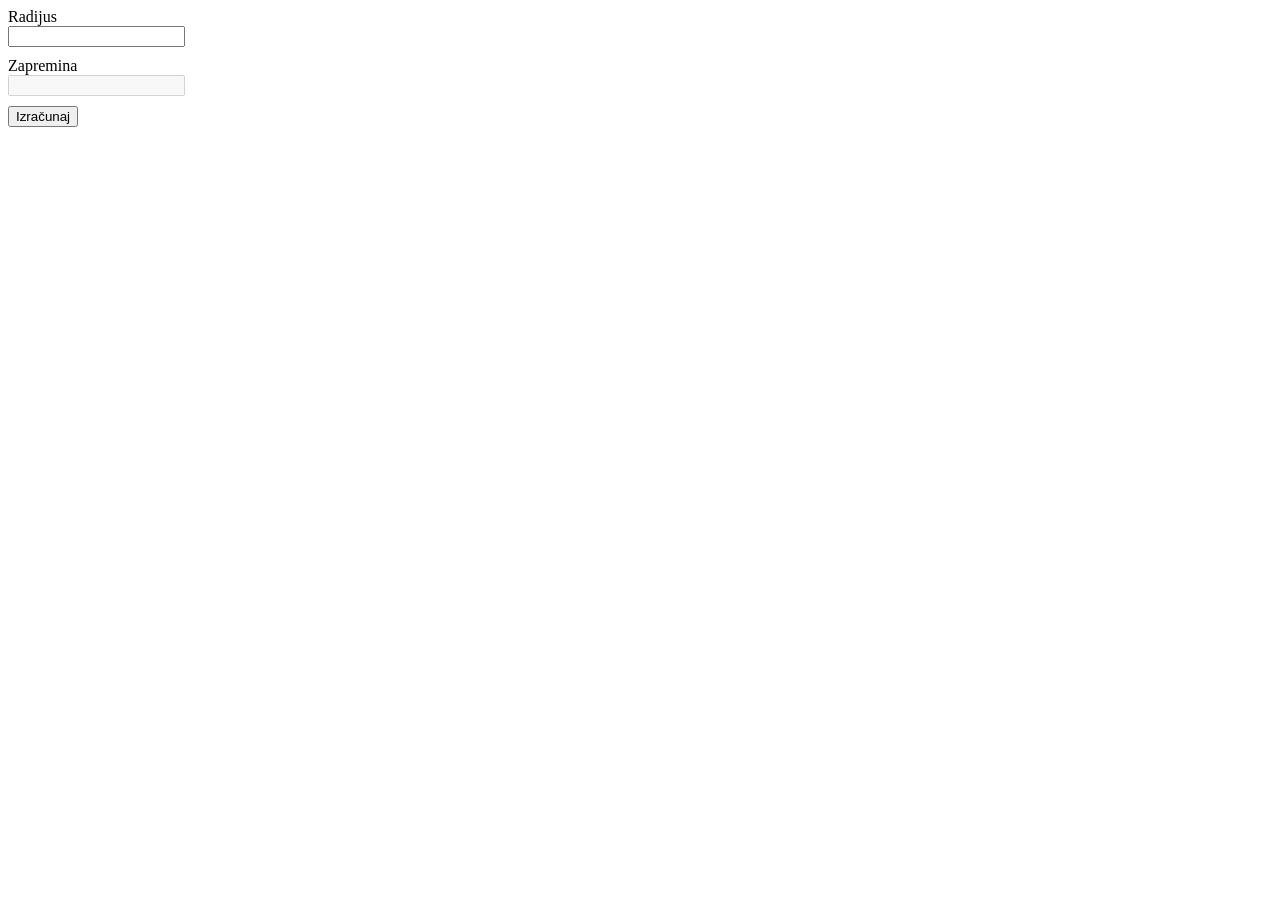
<file: Z5/index.html>
<!DOCTYPE html>
<html lang="bs">
<head>
    <meta charset="utf-8">
    <title>Z5</title>
    <link rel="stylesheet" href="style.css">
    <script src="script.js" defer></script>
</head>
<body>
    <label for="radijus">Radijus</label>
    <input type="number" id="radijus" name="radijus">
    <label for="zapremina">Zapremina</label>
    <input type="number" id="zapremina" name="zapremina" disabled>
    <button type="submit">Izračunaj</button>
</body>
</html>
</file>
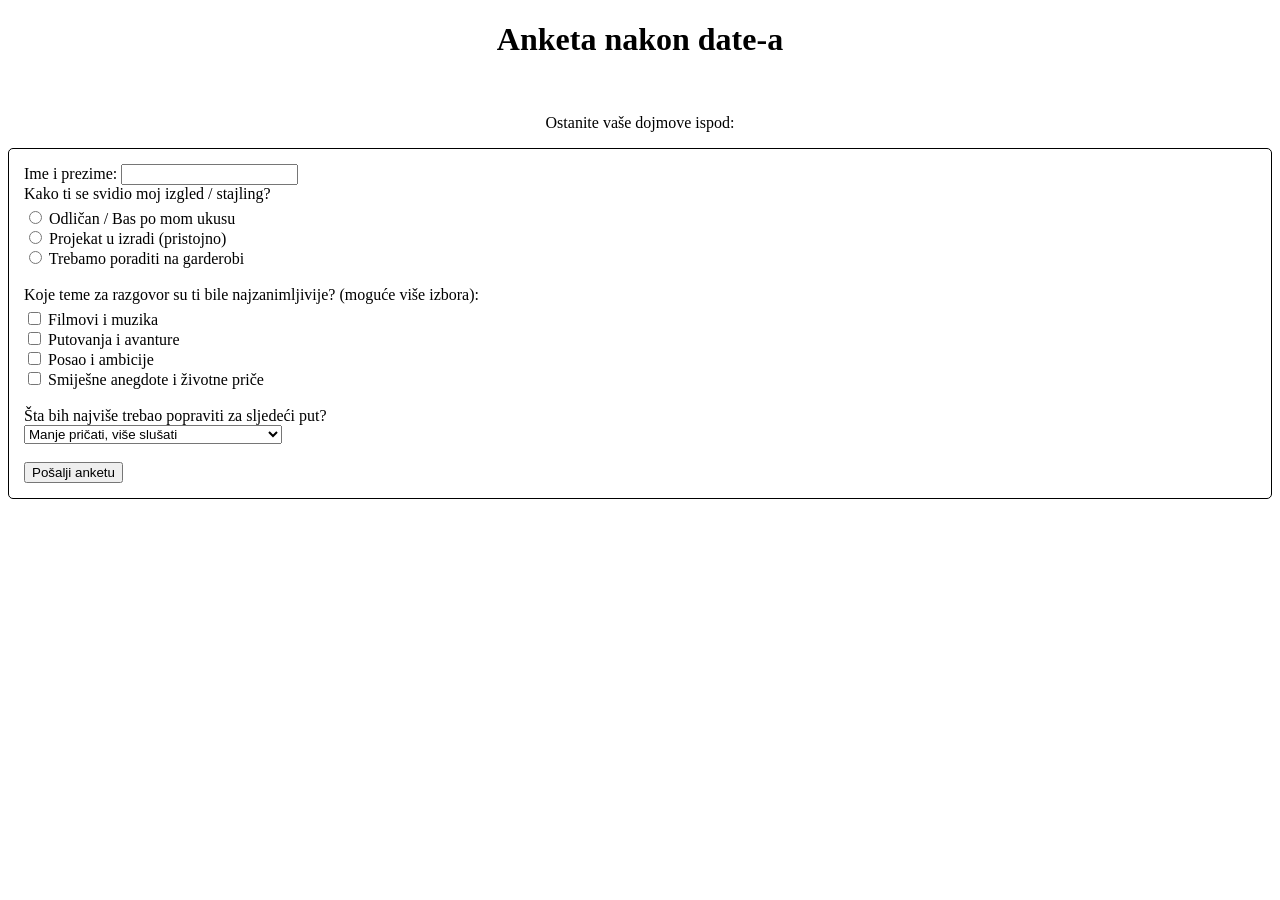
<file: zadatak2.html>
<!DOCTYPE html>
<html lang="en">
<head>
    <meta charset="UTF-8">
    <meta name="viewport" content="width=device-width, initial-scale=1.0">
    <title>Zadatak 2: Anketa nakon date-a</title>
</head>
<body>

<div style="text-align: center;"><h1>Anketa nakon date-a</h1><br>
<p>Ostanite vaše dojmove ispod:</p></div>

<form style="border: 1px solid black; border-radius: 5px; padding: 15px;">
<form style="border: 1px solid black; border-radius: 5px; padding: 15px; width: 25%;" >
<label for="korisnik">Ime i prezime:</label>
<input type="text" id="korisnik" name="korisnik">

<p style="margin: 0 0 5px 0;">Kako ti se svidio moj izgled / stajling?</p>
<input type="radio" id="izgled_super" name="ocjena_izgleda" value="odlicno">
<label for="izgled_super">Odličan / Bas po mom ukusu</label><br>

<input type="radio" id="izgled_ok" name="ocjena_izgleda" value="ok">
<label for="izgled_ok">Projekat u izradi (pristojno)</label><br>

<input type="radio" id="izgled_lose" name="ocjena_izgleda" value="lose">
<label for="lose">Trebamo poraditi na garderobi</label><br><br>

<p style="margin: 0 0 5px 0;">Koje teme za razgovor su ti bile najzanimljivije? (moguće više izbora):</p>

<input type="checkbox" id="tema_filmovi" name="teme" value="filmovi">
<label for="tema_filmovi">Filmovi i muzika</label><br>

<input type="checkbox" id="tema_putovanja" name="teme" value="putovanja">
<label for="tema_putovanja">Putovanja i avanture</label><br>

<input type="checkbox" id="tema_posao" name="teme" value="posao_ambicije">
<label for="tema_posao">Posao i ambicije</label><br>

<input type="checkbox" id="tema_smijesne_price" name="teme" value="smijesne_price">
<label for="tema_smijesne_price">Smiješne anegdote i životne priče</label><br><br>

<label for="unapredjenje">Šta bih najviše trebao popraviti za sljedeći put?</label><br>
<select id="unapredjenje" name="unapredjenje">
    <option value="slusanje">Manje pričati, više slušati</option>
    <option value="izbor_mjesta">Bolji izbor mjesta / aktivnosti</option>
    <option value="kasnjenje">Doći tačno na vrijeme</option>
    <option value="sve_top">Ništa, sve je bilo super!</option>
    <option value="neama_sljedeceg_puta" style="background-color: red; color:white;">Nema sljedećeg puta. Sportski pozdrav!</option>
</select><br><br>

<button type="submit">Pošalji anketu</button>
</form>

</body>
</html>
</file>
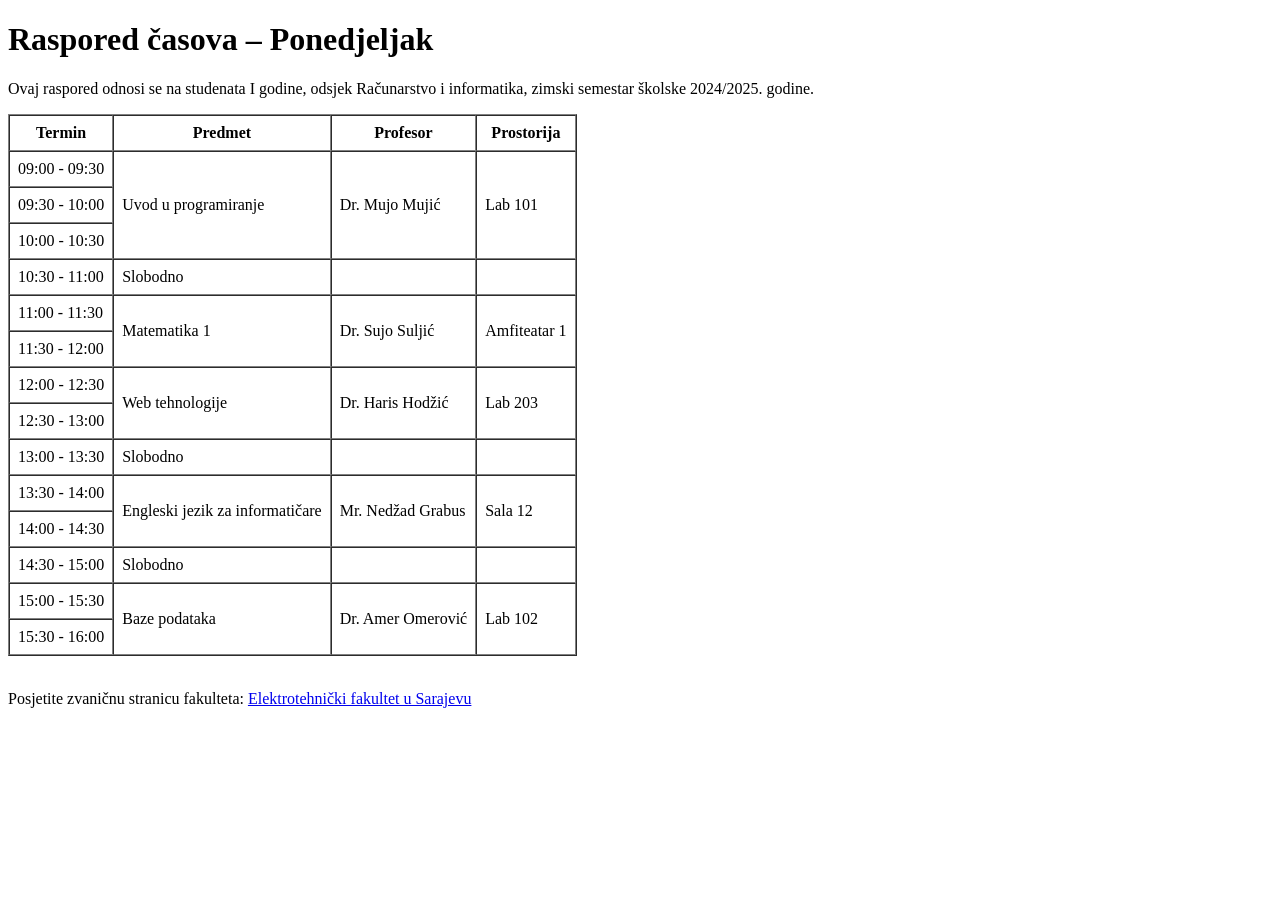
<file: zadatak3.html>
<!DOCTYPE html>
<html lang="bs">
<head>
    <meta charset="UTF-8">
    <title>Raspored časova – Ponedjeljak</title>
    <meta name="viewport" content="width=device-width, initial-scale=1.0">
</head>
<body>

    <h1>Raspored časova – Ponedjeljak</h1>

    <p>Ovaj raspored odnosi se na studenata I godine, odsjek Računarstvo i informatika, zimski semestar školske 2024/2025. godine.</p>

    <table border="1" cellpadding="8" cellspacing="0">
        <thead>
            <tr>
                <th>Termin</th>
                <th>Predmet</th>
                <th>Profesor</th>
                <th>Prostorija</th>
            </tr>
        </thead>
        <tbody>
            <tr>
                <td>09:00 - 09:30</td>
                <td rowspan="3">Uvod u programiranje</td>
                <td rowspan="3">Dr. Mujo Mujić</td>
                <td rowspan="3">Lab 101</td>
            </tr>
            <tr>
                <td>09:30 - 10:00</td>
            </tr>
            <tr>
                <td>10:00 - 10:30</td>
            </tr>
            <tr>
                <td>10:30 - 11:00</td>
                <td>Slobodno</td>
                <td></td>
                <td></td>
            </tr>
            <tr>
                <td>11:00 - 11:30</td>
                <td rowspan="2">Matematika 1</td>
                <td rowspan="2">Dr. Sujo Suljić</td>
                <td rowspan="2">Amfiteatar 1</td>
            </tr>
            <tr>
                <td>11:30 - 12:00</td>
            </tr>
            <tr>
                <td>12:00 - 12:30</td>
                <td rowspan="2">Web tehnologije</td>
                <td rowspan="2">Dr. Haris Hodžić</td>
                <td rowspan="2">Lab 203</td>
            </tr>
            <tr>
                <td>12:30 - 13:00</td>
            </tr>
            <tr>
                <td>13:00 - 13:30</td>
                <td>Slobodno</td>
                <td></td>
                <td></td>
            </tr>
            <tr>
                <td>13:30 - 14:00</td>
                <td rowspan="2">Engleski jezik za informatičare</td>
                <td rowspan="2">Mr. Nedžad Grabus</td>
                <td rowspan="2">Sala 12</td>
            </tr>
            <tr>
                <td>14:00 - 14:30</td>
            </tr>
            <tr>
                <td>14:30 - 15:00</td>
                <td>Slobodno</td>
                <td></td>
                <td></td>
            </tr>
            <tr>
                <td>15:00 - 15:30</td>
                <td rowspan="2">Baze podataka</td>
                <td rowspan="2">Dr. Amer Omerović</td>
                <td rowspan="2">Lab 102</td>
            </tr>
            <tr>
                <td>15:30 - 16:00</td>
            </tr>
        </tbody>
    </table>

    <br>

    <p>Posjetite zvaničnu stranicu fakulteta: <a href="https://c2.etf.unsa.ba" target="_blank">Elektrotehnički fakultet u Sarajevu</a></p>

</body>
</html>
</file>
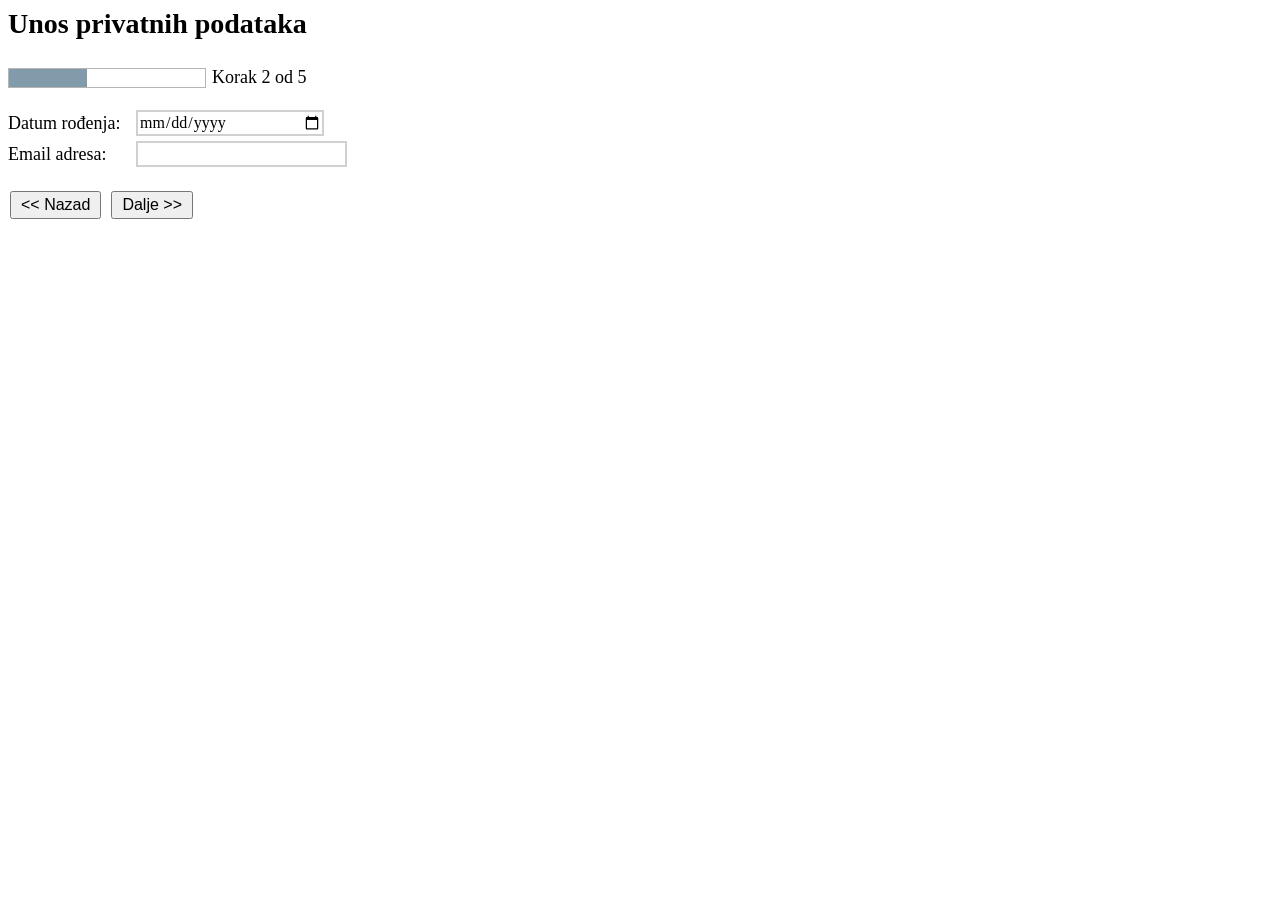
<file: Z4/zadatak4.html>
<!DOCTYPE html>
<html lang="bs">
<head>
    <meta charset="UTF-8">
    <meta name="viewport" content="width=device-width, initial-scale=1.0">
    <title>Tutorijal 1, Zadatak 4</title>
    <link rel="stylesheet" href="style4.css">
</head>
<body>
    <div id="okvir">
        <h1>Unos privatnih podataka</h1>

        <div class="napredak">
            <progress value="2" max="5">2 od 5</progress>
            <span>Korak 2 od 5</span>
        </div>

        <form>
            <div class="red-forme">
                <label for="datum-rodjenja">Datum rođenja:</label>
                <input type="date" id="datum-rodjenja" name="datum-rodjenja">
            </div>

            <div class="red-forme">
                <label for="email">Email adresa:</label>
                <input type="email" id="email" name="email">
            </div>

            <div class="dugmad">
                <button type="button">&lt;&lt; Nazad</button>
                <button type="submit">Dalje &gt;&gt;</button>
            </div>
        </form>
    </div>
</body>
</html>
</file>
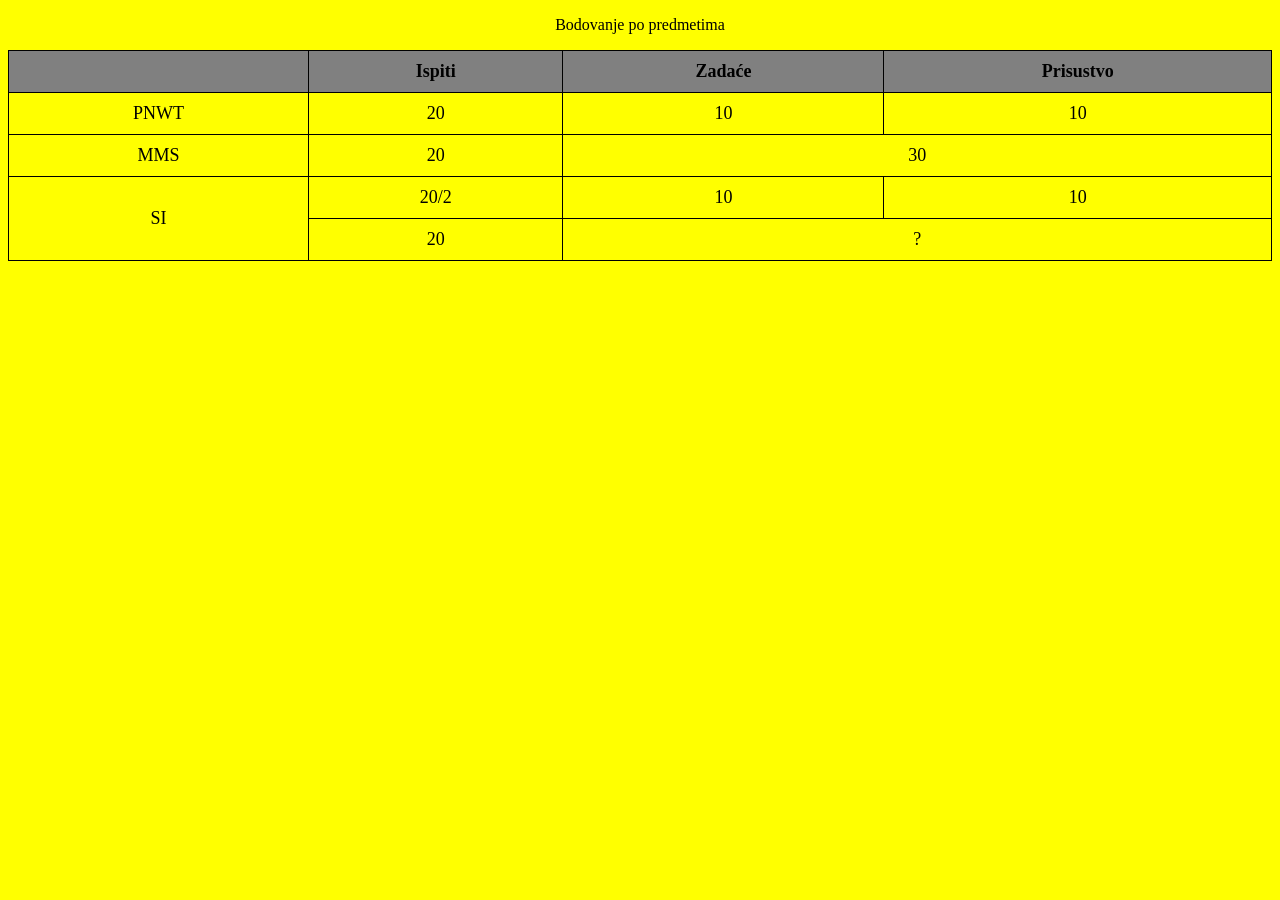
<file: Z5/zadatak5.html>
<!DOCTYPE html>
<html>
<head>
    <meta charset="UTF-8">
    <title>Bodovanje po predmetima</title>
        <meta name="viewport" content="width=device-width, initial-scale=1.0">
    <link rel="stylesheet" href="style5.css">
</head>
<body>

<p>Bodovanje po predmetima</p>

<table>
    <tr>
        <th></th>
        <th>Ispiti</th>
        <th>Zadaće</th>
        <th>Prisustvo</th>
    </tr>
    <tr>
        <td>PNWT</td>
        <td>20</td>
        <td>10</td>
        <td>10</td>
    </tr>
    <tr>
        <td>MMS</td>
        <td>20</td>
        <td colspan="2">30</td>
    </tr>
    <tr>
        <td rowspan="2">SI</td>
        <td>20/2</td>
        <td>10</td>
        <td>10</td>
    </tr>
    <tr>
        <td>20</td>
        <td colspan="2">?</td>
    </tr>
</table>

</body>
</html>
</file>
<file: Z5/style.css>
input{
    display: block;
    margin-bottom: 10px;
}

input:invalid {
    background-color: #ffeeee;
    border: 1px solid red;
}
</file>
<file: Z4/style4.css>
body {
    margin: 8px;
    background-color: white;
    color: black;
    font-family: "Times New Roman", serif;
    font-size: 16px;
}

#okvir {
    width: 520px;
}

h1 {
    margin: 0 0 27px 0;
    font-size: 28px;
    font-weight: bold;
}


.napredak {
    display: flex;
    align-items: center;
    gap: 6px;
    margin-bottom: 22px;
}

progress {
    width: 198px;
    height: 20px;
    appearance: none;
 
    border: 1px solid #b5b5b5;
    background-color: white;
}

progress::-webkit-progress-bar {
    background-color: white;
}

progress::-webkit-progress-value {
    background-color: #829baa;
}

progress::-moz-progress-bar {
    background-color: #829baa;
}

.napredak span {
    font-size: 18px;
}

.red-forme {
    display: flex;
    align-items: center;
    margin-bottom: 5px;
}

label {
    display: inline-block;
    width: 128px;
    font-size: 18px;
}

input {
    box-sizing: border-box;
    height: 26px;
    border: 2px solid #d0d0d0;
    background-color: white;
    font-family: inherit;
    font-size: 16px;
}

input[type="date"] {
    width: 188px;
}

input[type="email"] {
    width: 211px;
}


.dugmad {
    display: flex;
    gap: 10px;
    margin-top: 24px;
    margin-left: 2px;
}

button {
    padding: 3px 9px;
    font-family: Arial, sans-serif;
    font-size: 16px;
    color: black;
}
</file>
<file: Z5/style5.css>
body {
    background-color: yellow;
    font-family: "Times New Roman";
}

p {
    text-align: center;
}

table {
    width: 100%;
    border-collapse: collapse;
}

th {
    background-color: gray;
}

th, td {
    border: 1px solid black;
    padding: 10px;
    font-size: 18px;
    text-align: center;
}
</file>
